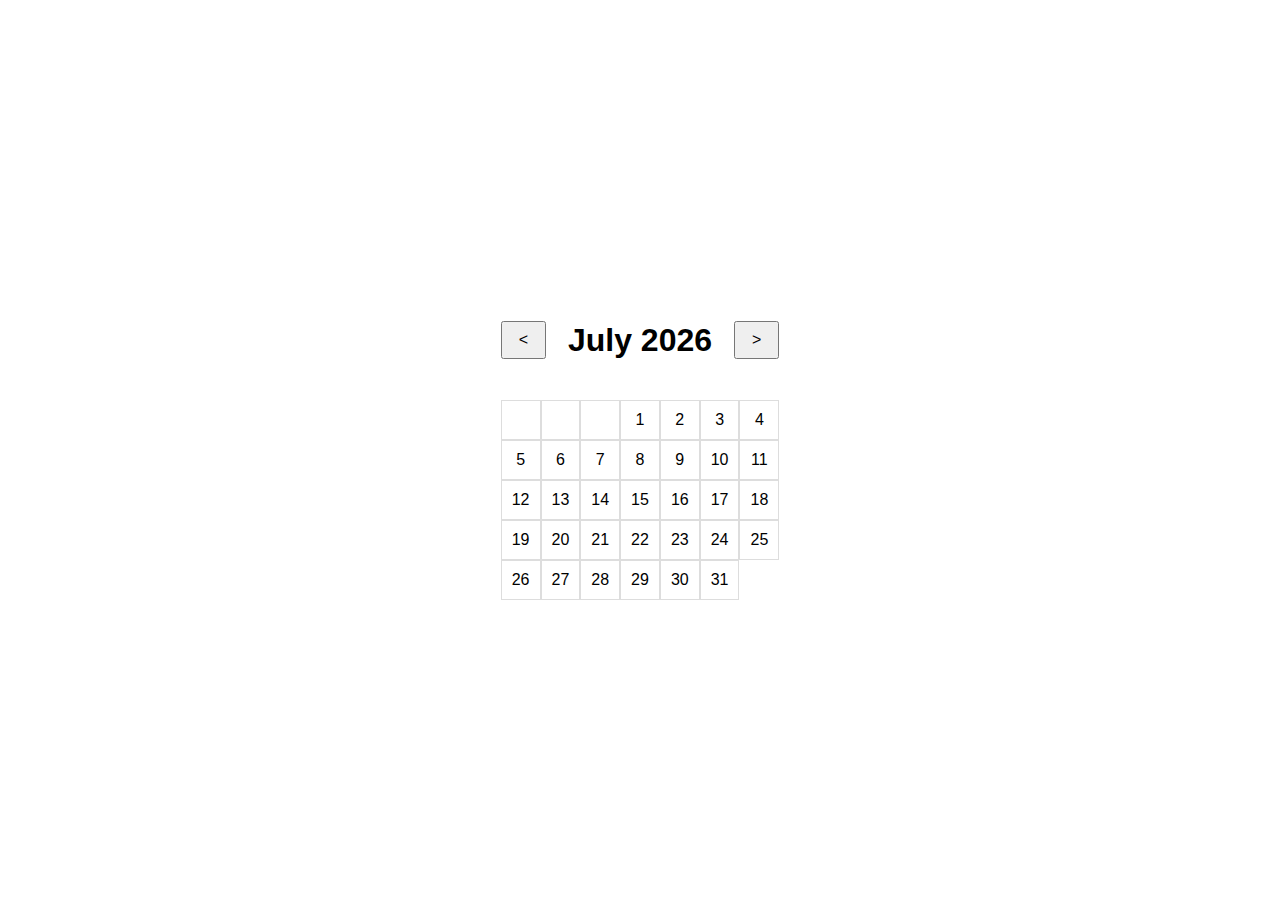
<file: calender/index.html>
<!DOCTYPE html>
<html lang="en">
    <head>
        <meta charset="UTF-8" />
        <meta name="viewport" content="width=device-width, initial-scale=1.0" />
        <link rel="stylesheet" href="styles.css" />
        <title>Calendar App || 100 JavaScript Projects</title>
    </head>
    <body>
        <div class="container">
            <div class="header">
                <button id="prevMonth">&lt;</button>
                <h1 id="currentMonth"></h1>
                <button id="nextMonth">&gt;</button>
            </div>
            <div id="calendar"></div>
        </div>

        <script src="code.js"></script>
    </body>
</html>
</file>
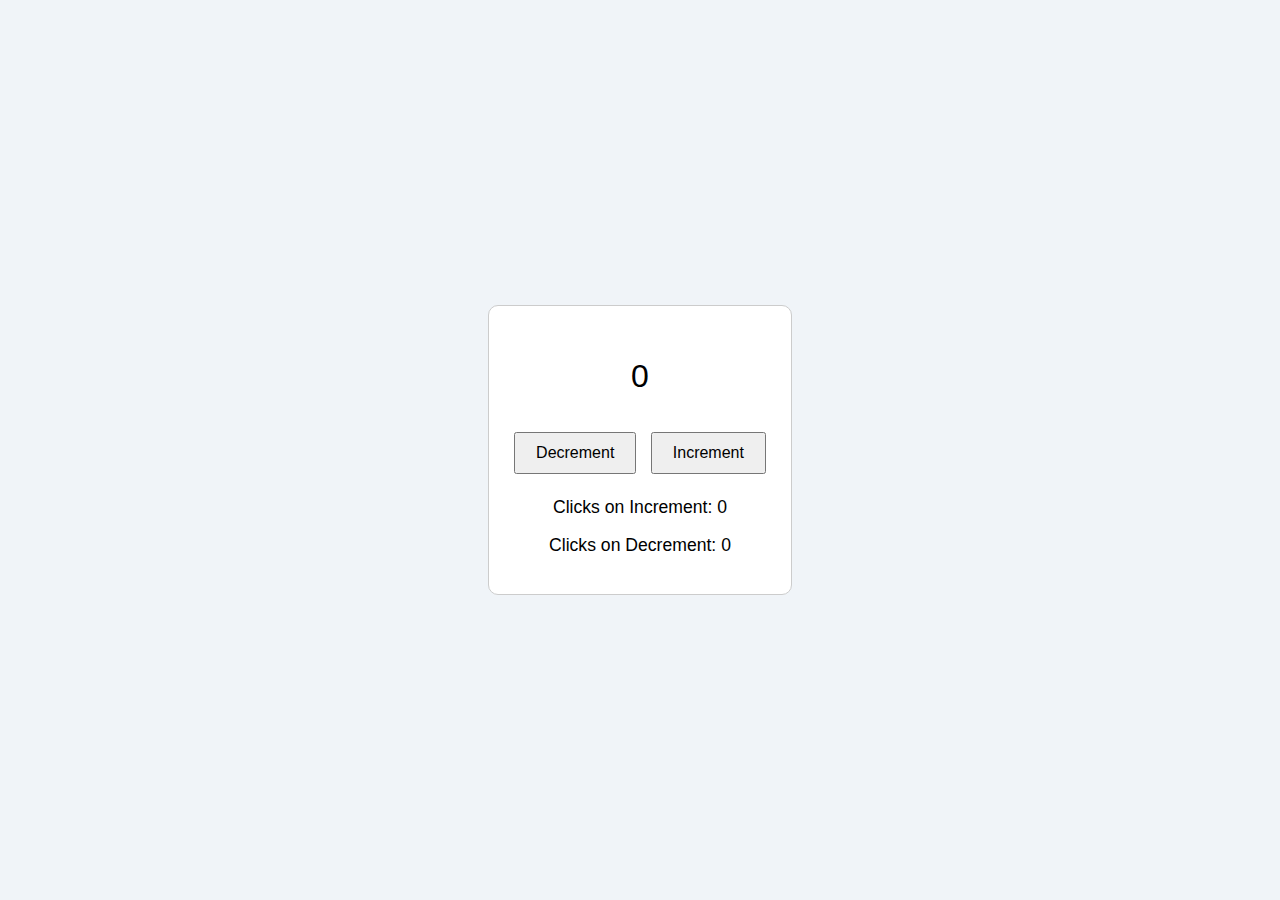
<file: hello_project/index.html>
<html>
<head>
    <style>
        body {
            font-family: Arial, sans-serif;
            display: flex;
            justify-content: center;
            align-items: center;
            height: 100vh;
            margin: 0;
            background-color: #f0f4f8;
        }
        .container {
            text-align: center;
            padding: 20px;
            border: 1px solid #ccc;
            border-radius: 10px;
            background-color: #fff;
        }
        .counter {
            font-size: 2em;
            margin-bottom: 20px;
        }
        button {
            padding: 10px 20px;
            font-size: 1em;
            margin: 5px;
            cursor: pointer;
        }
        .clicks {
            font-size: 1.1em;
            margin-top: 10px;
        }
    </style>
</head>
<body>
    <div class="container">
        <div class="counter">
            <p id="count">0</p>
        </div>
        <div>
            <button onclick="dec()">Decrement</button>
            <button onclick="inc()">Increment</button>
        </div>
        <div class="clicks">
            <p>Clicks on Increment: <span id="incCount">0</span></p>
            <p>Clicks on Decrement: <span id="decCount">0</span></p>
        </div>
    </div>
    <script>
        let c = 0, ci = 0, cd = 0;
        const count = document.getElementById("count");
        const incCount = document.getElementById("incCount");
        const decCount = document.getElementById("decCount");
        function inc() {
            c++;
            ci = (ci >= 10) ? 0 : ci + 1;
            update();
        }
        function dec() {
            c = c > 0 ? c - 1 : 0;
            cd = (cd >= 10) ? 0 : cd + 1;
            update();
        }
        function update() {
            count.textContent = c;
            incCount.textContent = ci;
            decCount.textContent = cd;
        }
    </script>
</body>
</file>
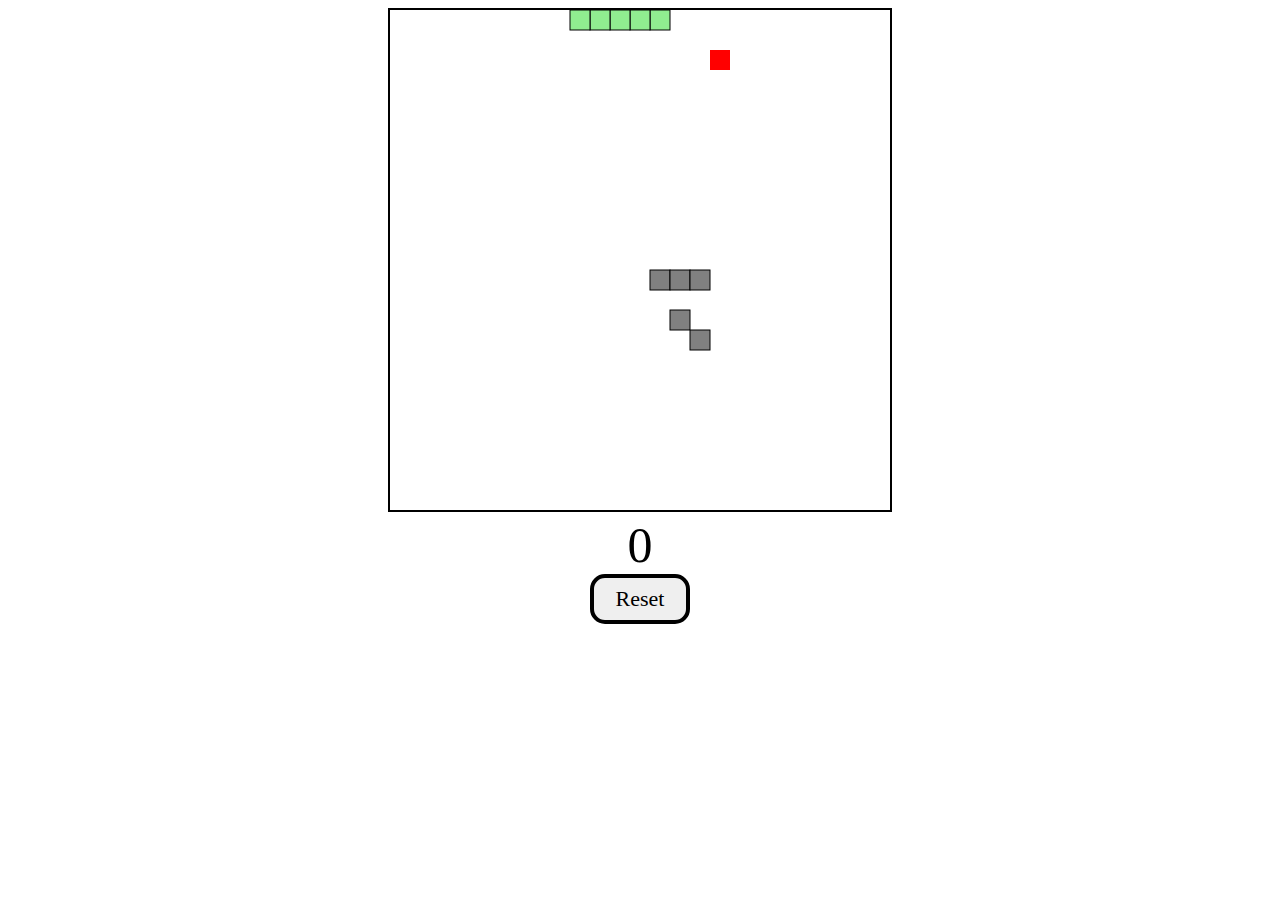
<file: snake_game_with_obstacles/index.html>
<!DOCTYPE html>
<html lang="en">
<head>
    <meta charset="UTF-8">
    <meta http-equiv="X-UA-Compatible" content="IE=edge">
    <meta name="viewport" content="width=device-width, initial-scale=1.0">
    <title>Document</title>
    <link rel="stylesheet" href="styles.css">
</head>
<body>
    <div id="gameContainer">
        <canvas id="gameBoard" width="500" height="500"></canvas>
        <div id="scoreText">0</div>
        <button id="resetBtn">Reset</button>
    </div>
    <script src="code.js"></script>
</body>
</html>
</file>
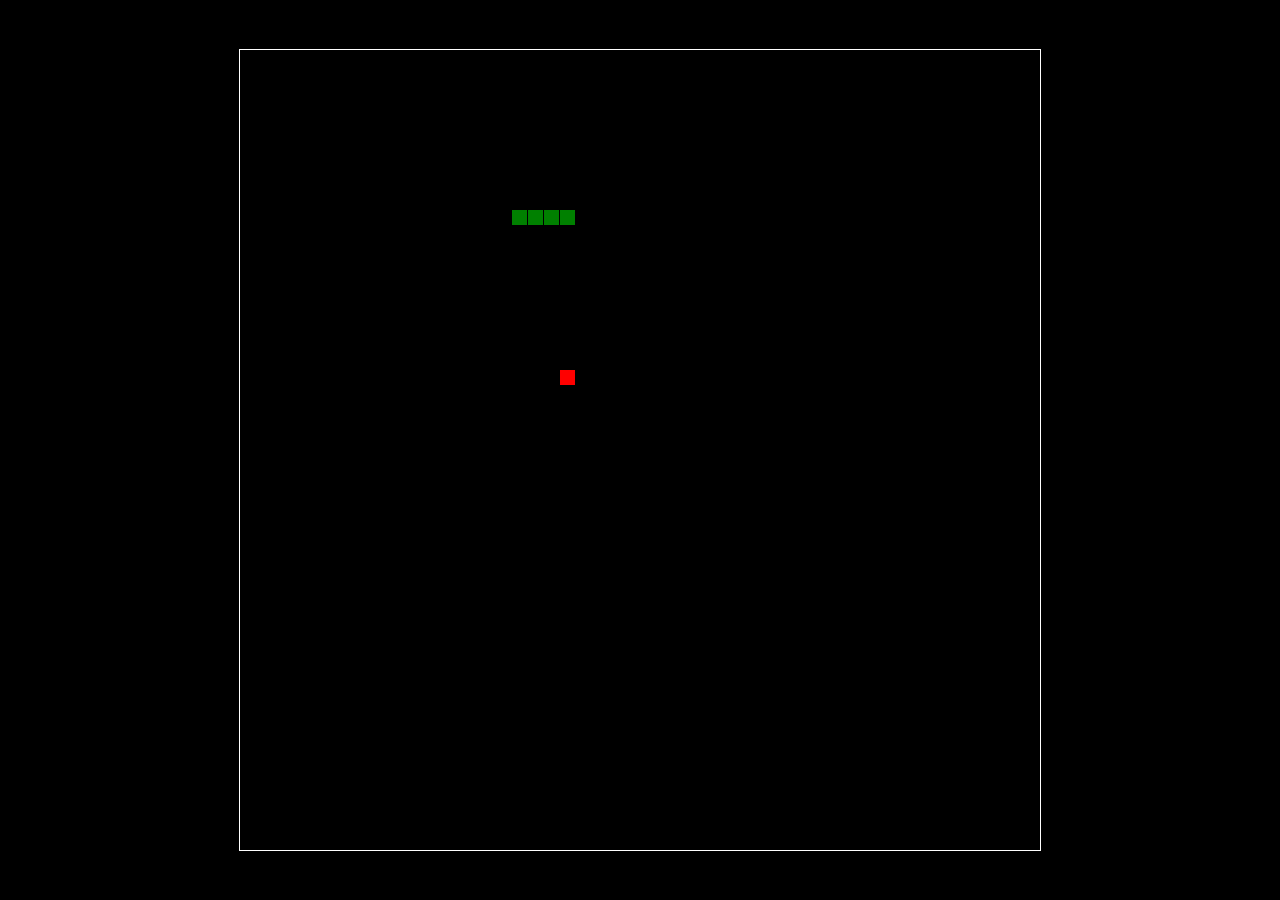
<file: SnakeGame/inde.html>
<!DOCTYPE html>
<html>
<head>
  <title>Basic Snake HTML Game</title>
  <meta charset="UTF-8">
  <style>
  html, body {
    height: 100%;
    margin: 0;
  }

  body {
    background: rgb(0, 0, 0);
    display: flex;
    align-items: center;
    justify-content: center;
  }
  canvas {
    border: 1px solid white;
  }
  </style>
</head>
<body>
<canvas width="800" height="800" id="game"></canvas>
<script src="code.js"></script>

</body>
</html>
</file>
<file: calender/styles.css>
body {
    font-family: "Arial", sans-serif;
    display: flex;
    justify-content: center;
    align-items: center;
    height: 100vh;
    margin: 0;
}

.container {
    text-align: center;
}

.header {
    display: flex;
    justify-content: space-between;
    align-items: center;
    margin-bottom: 20px;
}

button {
    padding: 8px 16px;
    font-size: 16px;
    cursor: pointer;
}

#calendar {
    display: grid;
    grid-template-columns: repeat(7, 1fr);
}

.day {
    padding: 10px;
    border: 1px solid #ddd;
}

.day:hover {
    background-color: #eee;
}

.today {
    background-color: #f0f0f0;
}

.events {
    margin-top: 5px;
}

.event {
    background-color: #3498db;
    color: #fff;
    padding: 2px 5px;
    margin: 2px;
    border-radius: 3px;
    cursor: pointer;
}
</file>
<file: snake_game_with_obstacles/styles.css>
#gameContainer{
    text-align: center;
}
#gameBoard{
    border: 2px solid ;
}
#scoreText{
    font-family: "Permanent Marker", cursive;
    font-size: 50px;
}
#resetBtn{
    font-family: "Permanent Marker", cursive;
    font-size: 22px;
    width: 100px;
    height: 50px;
    border: 4px solid;
    border-radius: 15px;
    cursor: pointer;
}
</file>
